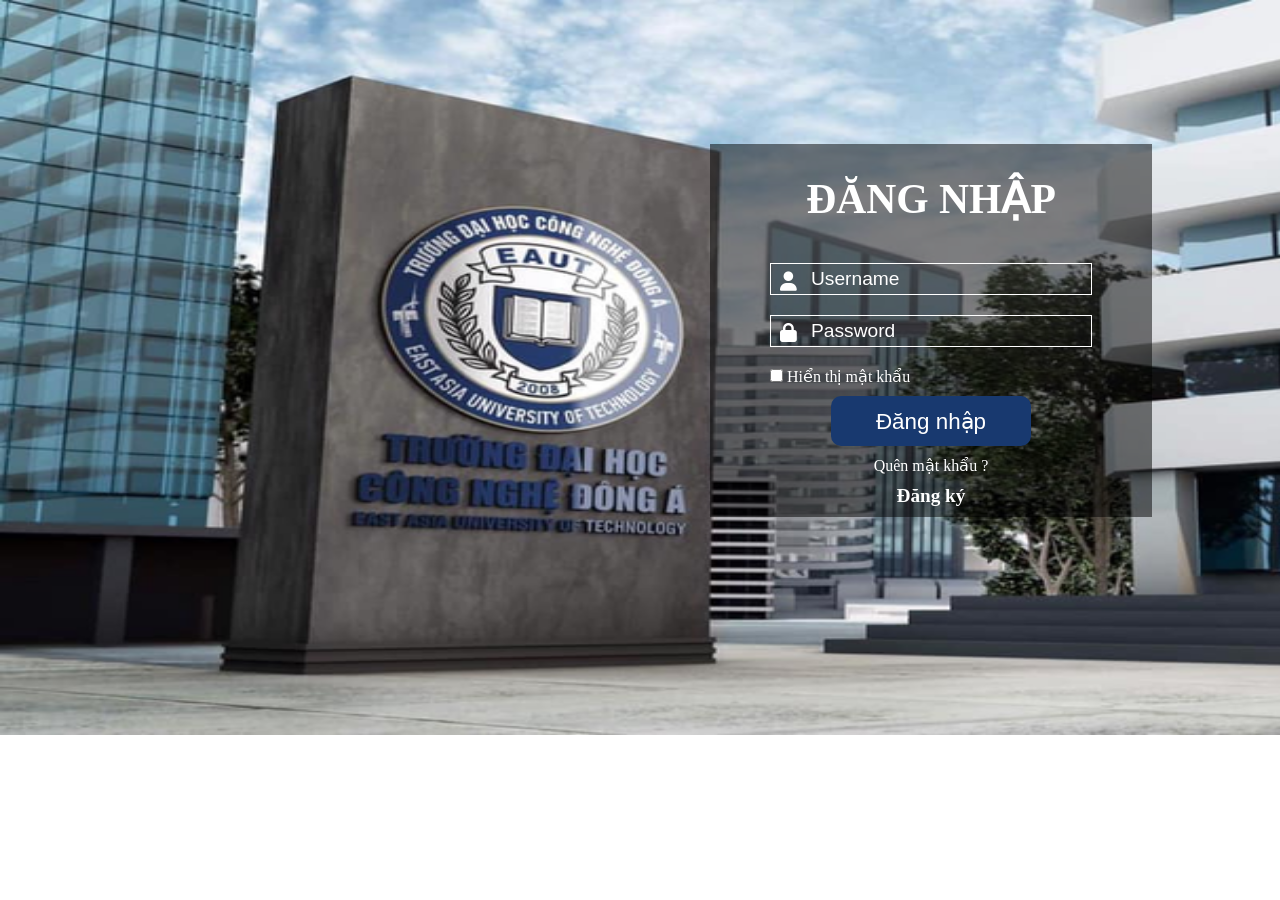
<file: assets/page/index.html>
<!DOCTYPE html>
<html lang="en">
<head>
    <meta charset="UTF-8">
    <meta name="viewport" content="width=device-width, initial-scale=1.0">
    <link rel="stylesheet" href="../css/login.css">
    <link rel="stylesheet" href="../fontawesome-free-6.2.1-web/css/all.min.css">
    <script src="../js/call_api.js"></script>
    <script src="../js/main_admin.js"></script>
    <title>Login</title>
</head>
<body>
    <!-- origin2 -->
    <div class="body">
        <div class="container">
            <img src="../img/background_login.png" alt="">
            <div class="body_login">
                <h1 class="title">đăng nhập</h1>
                <div class="input">
                    <p>
                        <i class="fa-solid fa-user username__icon"></i>
                        <input type="text" class="username" placeholder="Username" id="name-login" required>
                    </p>
                    <p>
                        <i class="fa-solid fa-lock password__icon"></i>
                        <input type="password" class="password" placeholder="Password" id="password" required >
                    </p>
                    <p class="checkbox__show--pasword">
                        <input type="checkbox" name="show__password" id="show__password" onclick="ShowPassword()" >
                        Hiển thị mật khẩu
                    </p>
                </div>
                
                <p class="btn__login">
                    <a href="#">
                        <button type="button" onclick="login()">Đăng nhập</button>
                    </a>
                </p>
                <p class="forgot__password">
                    <a href="">Quên mật khẩu ?</a>
                </p>
                <p class="register">
                    <a href="./register.html">Đăng ký</a>
                </p>
            </div>
        </div>
    </div>
</body>
</html>
</file>
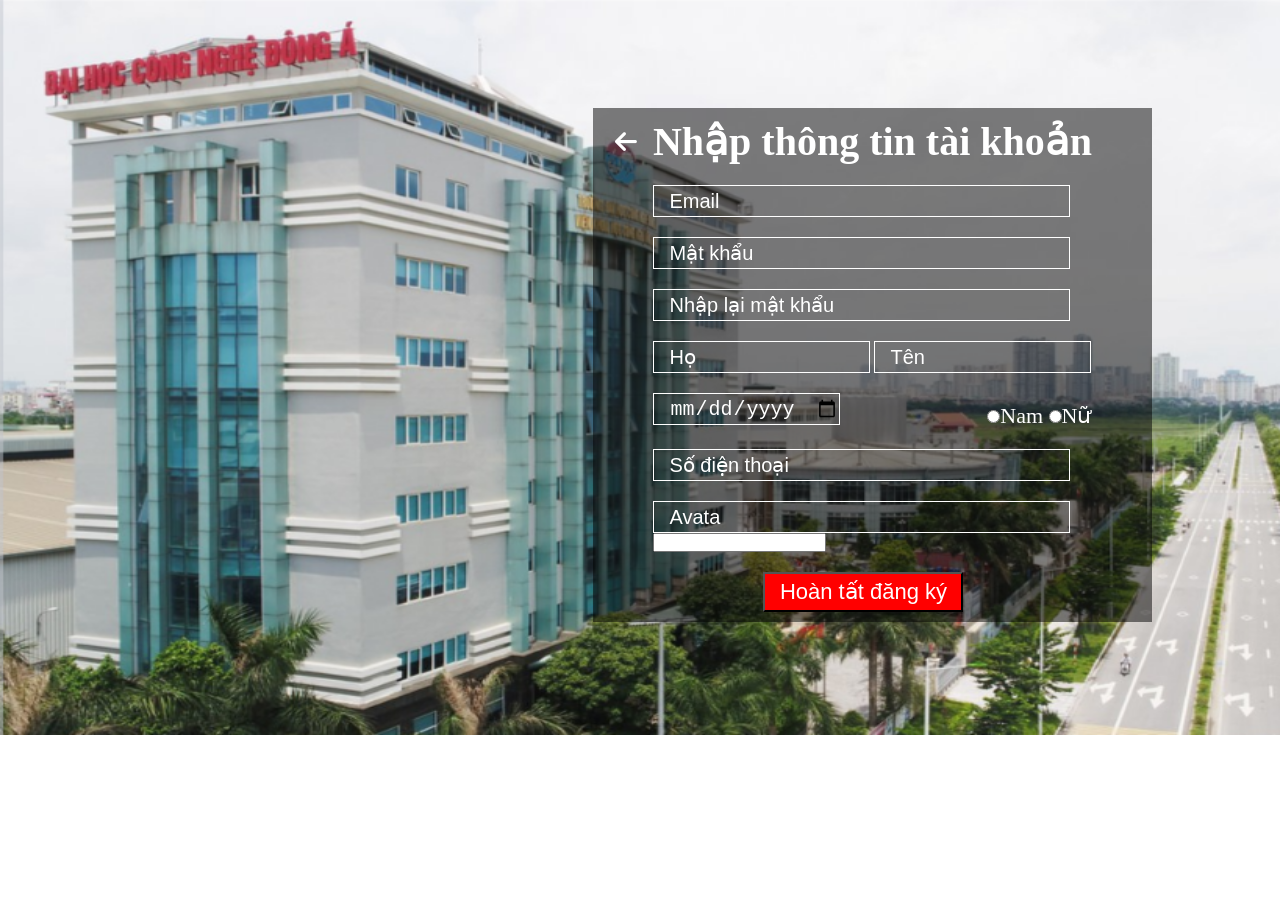
<file: assets/page/register.html>
<!DOCTYPE html>
<html lang="en">
<head>
    <meta charset="UTF-8">
    <meta name="viewport" content="width=device-width, initial-scale=1.0">
    <link rel="stylesheet" href="../css/register.css">
    <link rel="stylesheet" href="../fontawesome-free-6.2.1-web/css/all.min.css">
    <script src="../js/call_api.js"></script>
    <title>Register</title>
</head>
<body>
    <div class="body">
        <div class="container">
            <img src="../img/background_register.png" alt="">
            <div class="body_register">
                <div class="information">
                    <a href="./index.html">
                        <i class="fa-sharp fa-solid fa-arrow-left"></i>
                    </a>
                    <h1 class="info">Nhập thông tin tài khoản</h1>
                </div>
                <div class="input">
                    <div class="input_account">
                        <input type="text" class="account" id="account" placeholder="Email" required>
                    </div>
                    <div class="input_password">
                        <input type="password" class="password" id="password" placeholder="Mật khẩu" required>
                    </div>
                    <div class="input_retype">
                        <input type="password" class="retype" id="confirmPassWord" placeholder="Nhập lại mật khẩu" required>
                    </div>
                    <div class="input_fullname">
                        <input type="text" class="first__name" id="first__name" placeholder="Họ " required>
                        <input type="text" class="last__name" id="last__name" placeholder="Tên" required>
                    </div>
                    <div class="birth_gender">
                        <div class="input_birth">
                            <input type="date" class="birth" id="birth" placeholder="Ngày sinh" required>
                        </div>
                        <div class="input_gender">
                            <input type="radio" name="gender" value="Nam" required>Nam
                            <input type="radio" name="gender" value="Nữ" required>Nữ
                        </div>
                    </div>
                    <div class="input_phonenumber">
                        <input type="text" class="phonenumber" id="phonenumber" placeholder="Số điện thoại" required>
                    </div>
                    <div class="input_email">
                        <input type="email" class="email" id="avata" placeholder="Avata">
                    </div>
                    <div class="input_accountType">
                        <input type="text" class="" id="type__account" placeholder="Loại tài khoản (Thỉnh giảng - Cơ hữu)">
                    </div>
                    <div class="but_register">
                        <button class="register" type="submit" onclick="signin()">Hoàn tất đăng ký</button>
                    </div>
                </div>
            </div>
        </div>
    </div>
</body>
</html>
</file>
<file: assets/css/login.css>
* {
    margin: 0;
    padding: 0;
}

.container img {
    width: 1536px;
    height: 735px;
}

.body_login {
    background-color: rgba(0,0,0,.5);
    position: absolute;
    top: 16%;
    right: 10%;
    display: flex;
    justify-content: center;
    flex-direction: column;
    align-items: center;
    padding: 10px 60px;
}

.title {
    text-transform: uppercase;
    color: #fff;
    padding: 20px 0;
    font-size: 2.6rem;
}

.input {
    display: flex;
    flex-direction: column;
    font-size: 1.2rem;
}

.input p i {
    position: absolute;
    margin-top: 28px;
    margin-left: 10px;
    color: #fff;
}

.username {
    height: 30px;
    width: 280px;
    margin: 20px 0 0 0;
    padding-left: 40px;
    outline: none;
    border: 1px solid #fff;
    background-color: transparent;
    color: #fff;
    font-size: 1.2rem;
}

.password {
    height: 30px;
    width: 280px;
    margin: 20px 0 10px 0;
    padding-left: 40px;
    outline: none;
    border: 1px solid #fff;
    background-color: transparent;
    color: #fff;
    font-size: 1.2rem;
}

::placeholder { 
    color: #fff;
    opacity: 1; 
}

.checkbox__show--pasword {
    color: #fff;
    font-size: 1rem;
    padding: 10px 0;
}

.btn__login a button {
    background-color: #18396f;
    color: #fff;
    width: 200px;
    height: 50px;
    font-size: 1.4rem;
    border-radius: 10px;
    outline: none;
    border: none;
    cursor: pointer;
}

.btn__login a button:hover {
    background-image: linear-gradient(to right, #3f6bb7, #2f5caf, #1b4497, #031c45);
    box-shadow: 0 4px 15px 0 rgba(9, 53, 231, 0.75);
}

.forgot__password {
    padding: 10px 0;
}

.forgot__password a {
    color: #fff;
    text-decoration: none;
    font-size: 1rem;
}

.register a {
    color: #fff;
    text-decoration: none;
    font-size: 1.2rem;
    font-weight: 600;
}

.register a:hover {
    color: rgba(9, 53, 231, 0.75)
}
</file>
<file: assets/css/register.css>
* {
    margin: 0;
    padding: 0;
}


.container img {
    width: 1519px;
    height: 735px;
}

.body_register {
    background-color: rgba(0,0,0,.5);
    position: absolute;
    top: 12%;
    right: 10%;
    display: flex;
    justify-content: center;
    flex-direction: column;
    align-items: center;
    padding: 10px 60px;
}

.account, .password, .retype, .fullname, .phonenumber, .email {
    height: 30px;
    width: 400px;
    margin: 20px 0 0 0;
    background-color: transparent;
    border: 1px solid #fff;
    padding-left: 15px;
    font-size: 20px;
    color: white;
}

.first__name, .last__name {
    height: 30px;
    width: 200px;
    margin: 20px 0 0 0;
    background-color: transparent;
    border: 1px solid #fff;
    padding-left: 15px;
    font-size: 20px;
    color: white;
}

.register {
    margin-top: 20px;
    margin-left: 110px;
    width: 200px;
    height: 40px;
    color: white;
    background-color: red;
    font-size: 22px;
    cursor: pointer;
}

.info {
    color: white;
    font-size: 40px;
}

::placeholder {
    color: white;
    opacity: 1;
}

.register:hover {
    background-image: linear-gradient(to right, #e81733, #c82222, #f72626, #e91321);
    box-shadow: 0 4px 15px 0 rgba(250, 11, 11, 0.75);
}

.birth_gender {
    display: flex;
    justify-content: space-between;
}

.birth {
    height: 30px;
    width: 170px;
    margin: 20px 0 0 0;
    background-color: transparent;
    border: 1px solid #fff;
    padding-left: 15px;
    font-size: 20px;
    color: white;
}

.choose {
    background-color: transparent;
}

.information {
    display: flex;
}

.information a {
    position: absolute;
    top: 4%;
    left: 4%;
}

.information a:hover i {
    color: #ccc;
}

i {
    color: #fff;
    font-size: 25px;
    margin-right: 20px;
}

.input_gender {
    color: #fff;
    margin-top: 30px;
    font-size: 22px;
}
</file>
